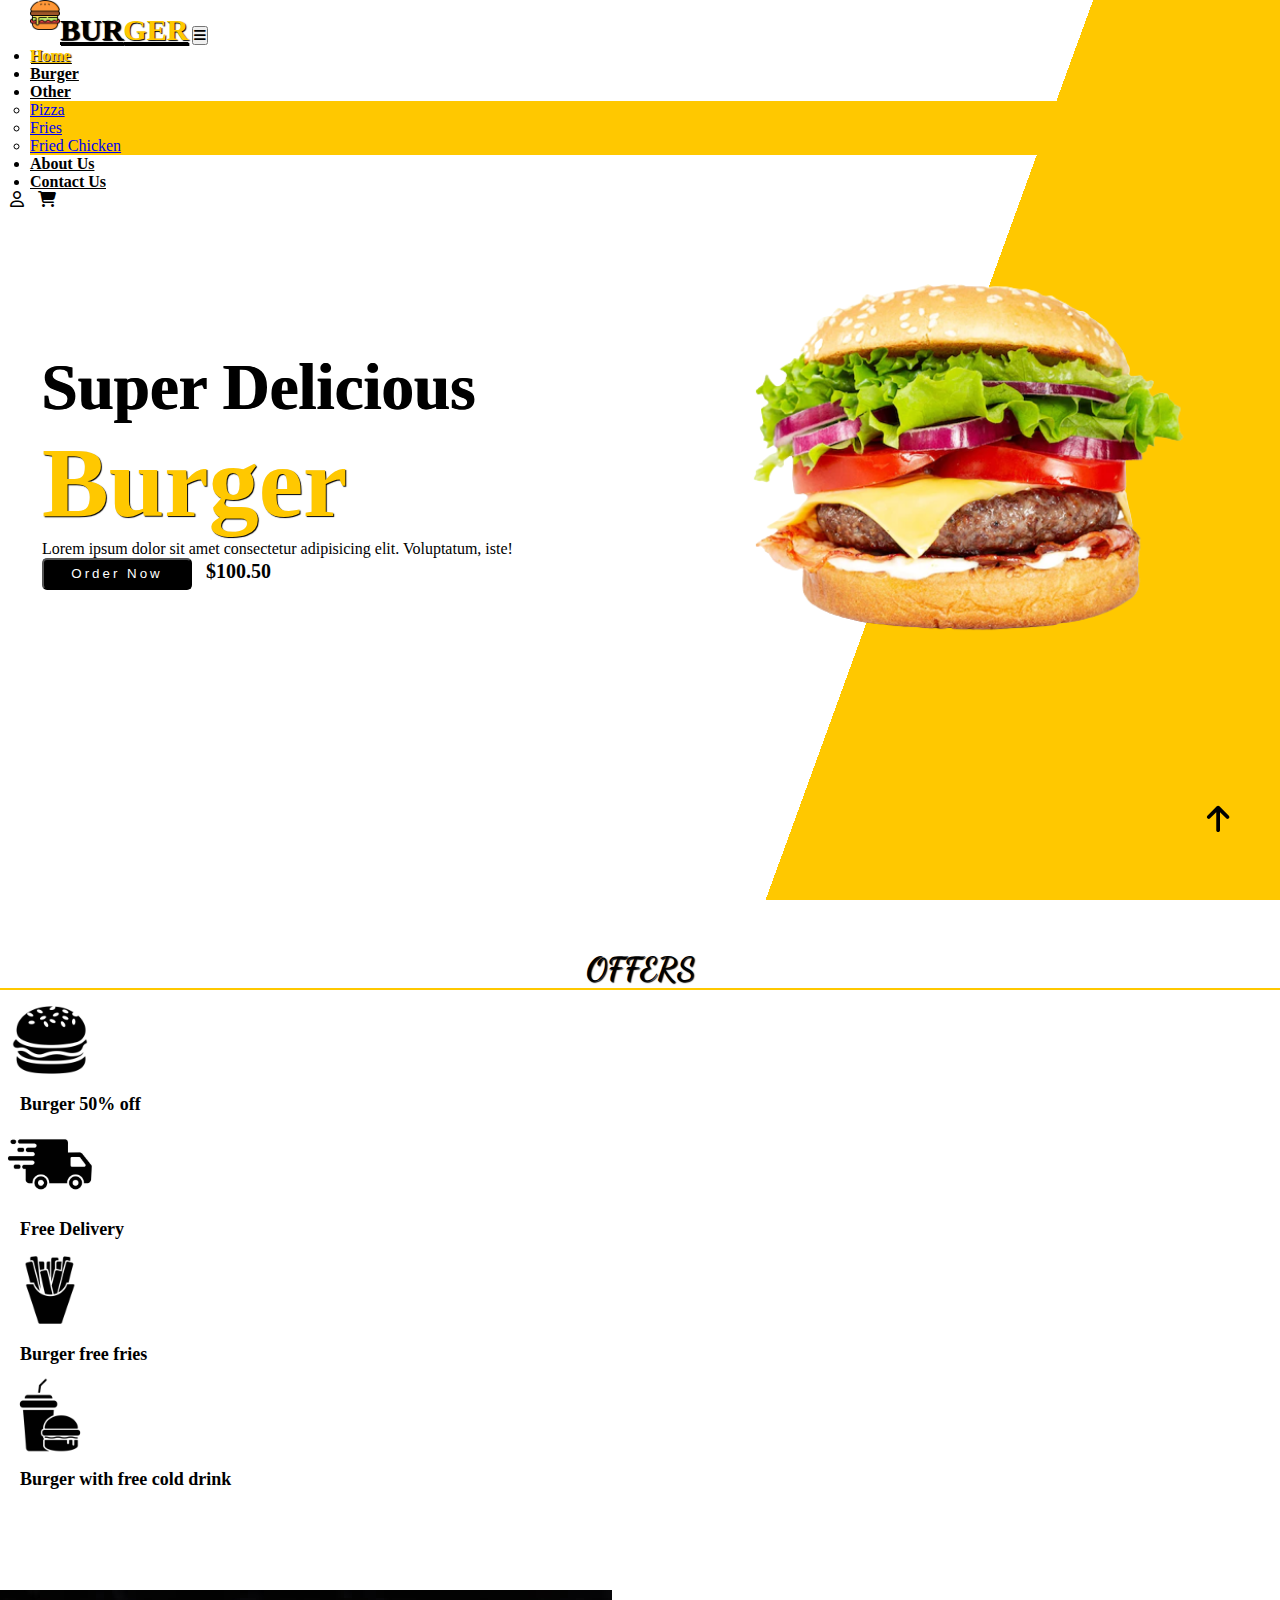
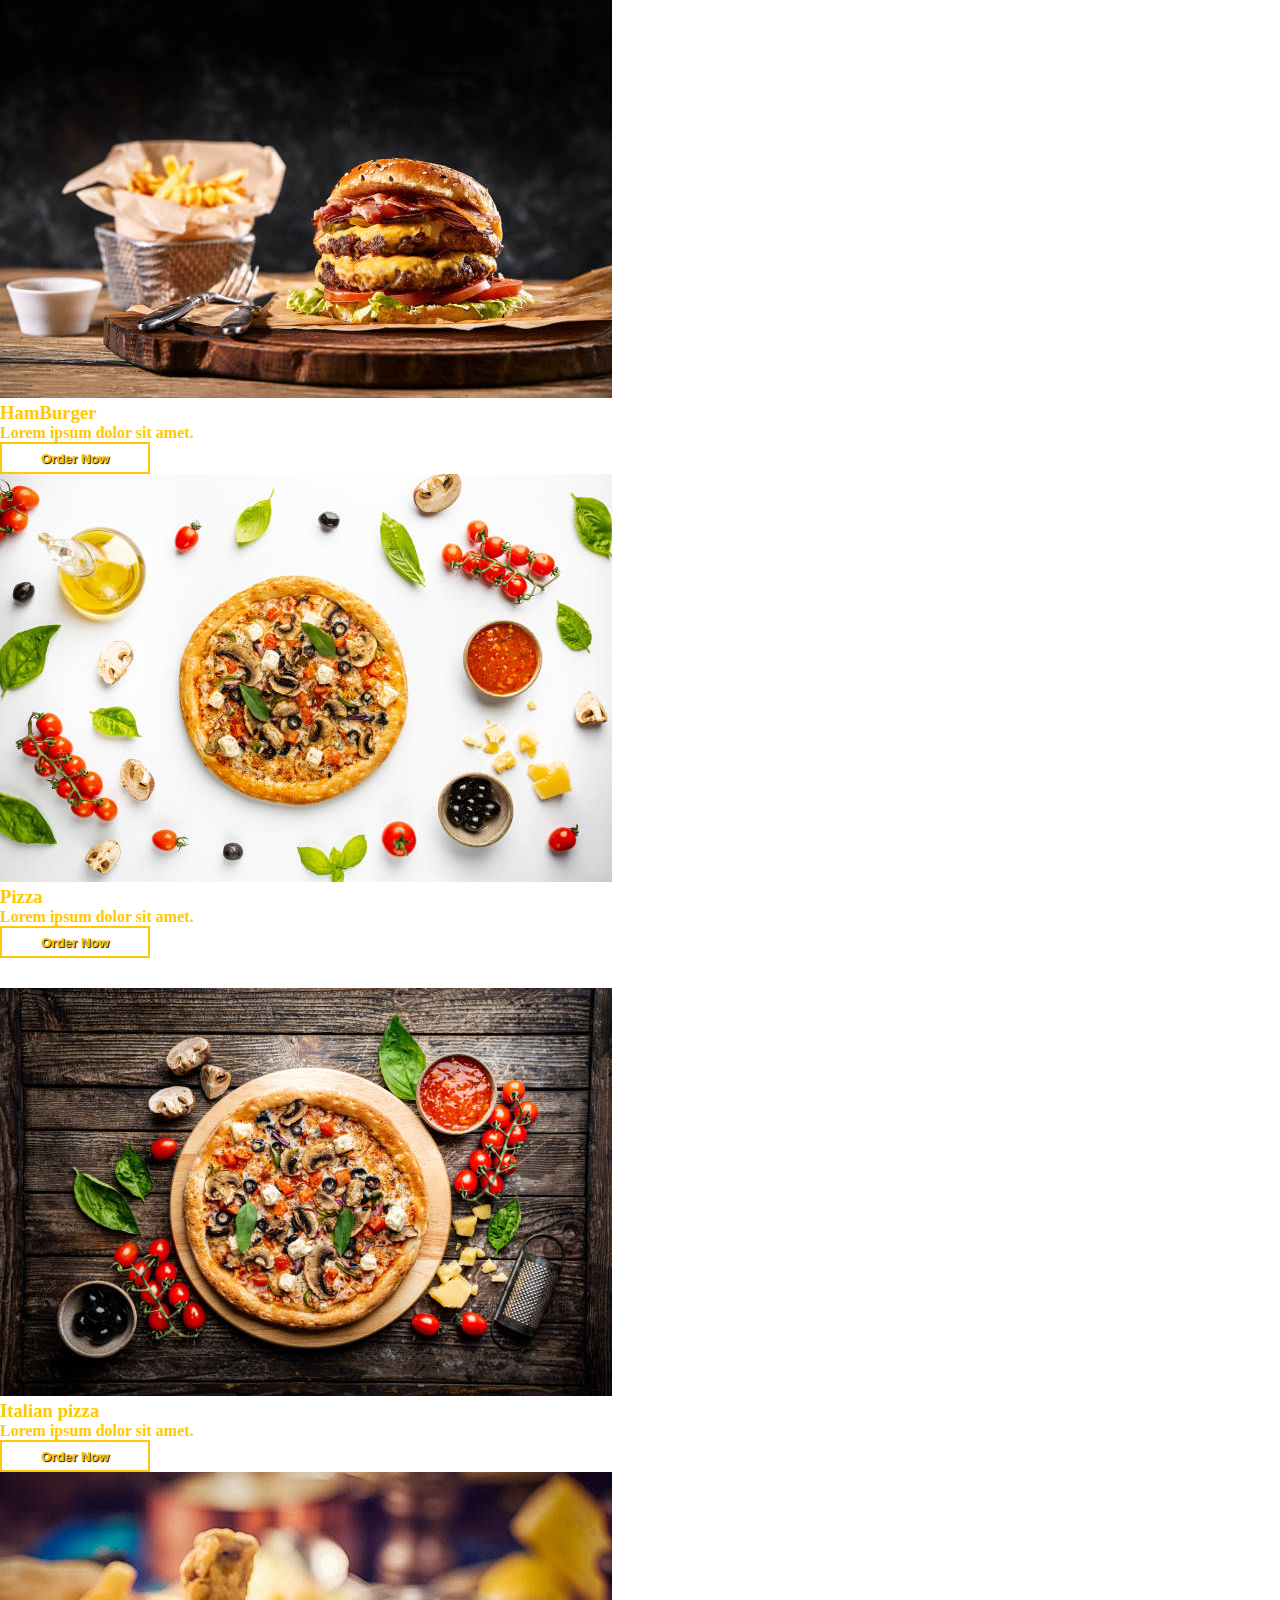
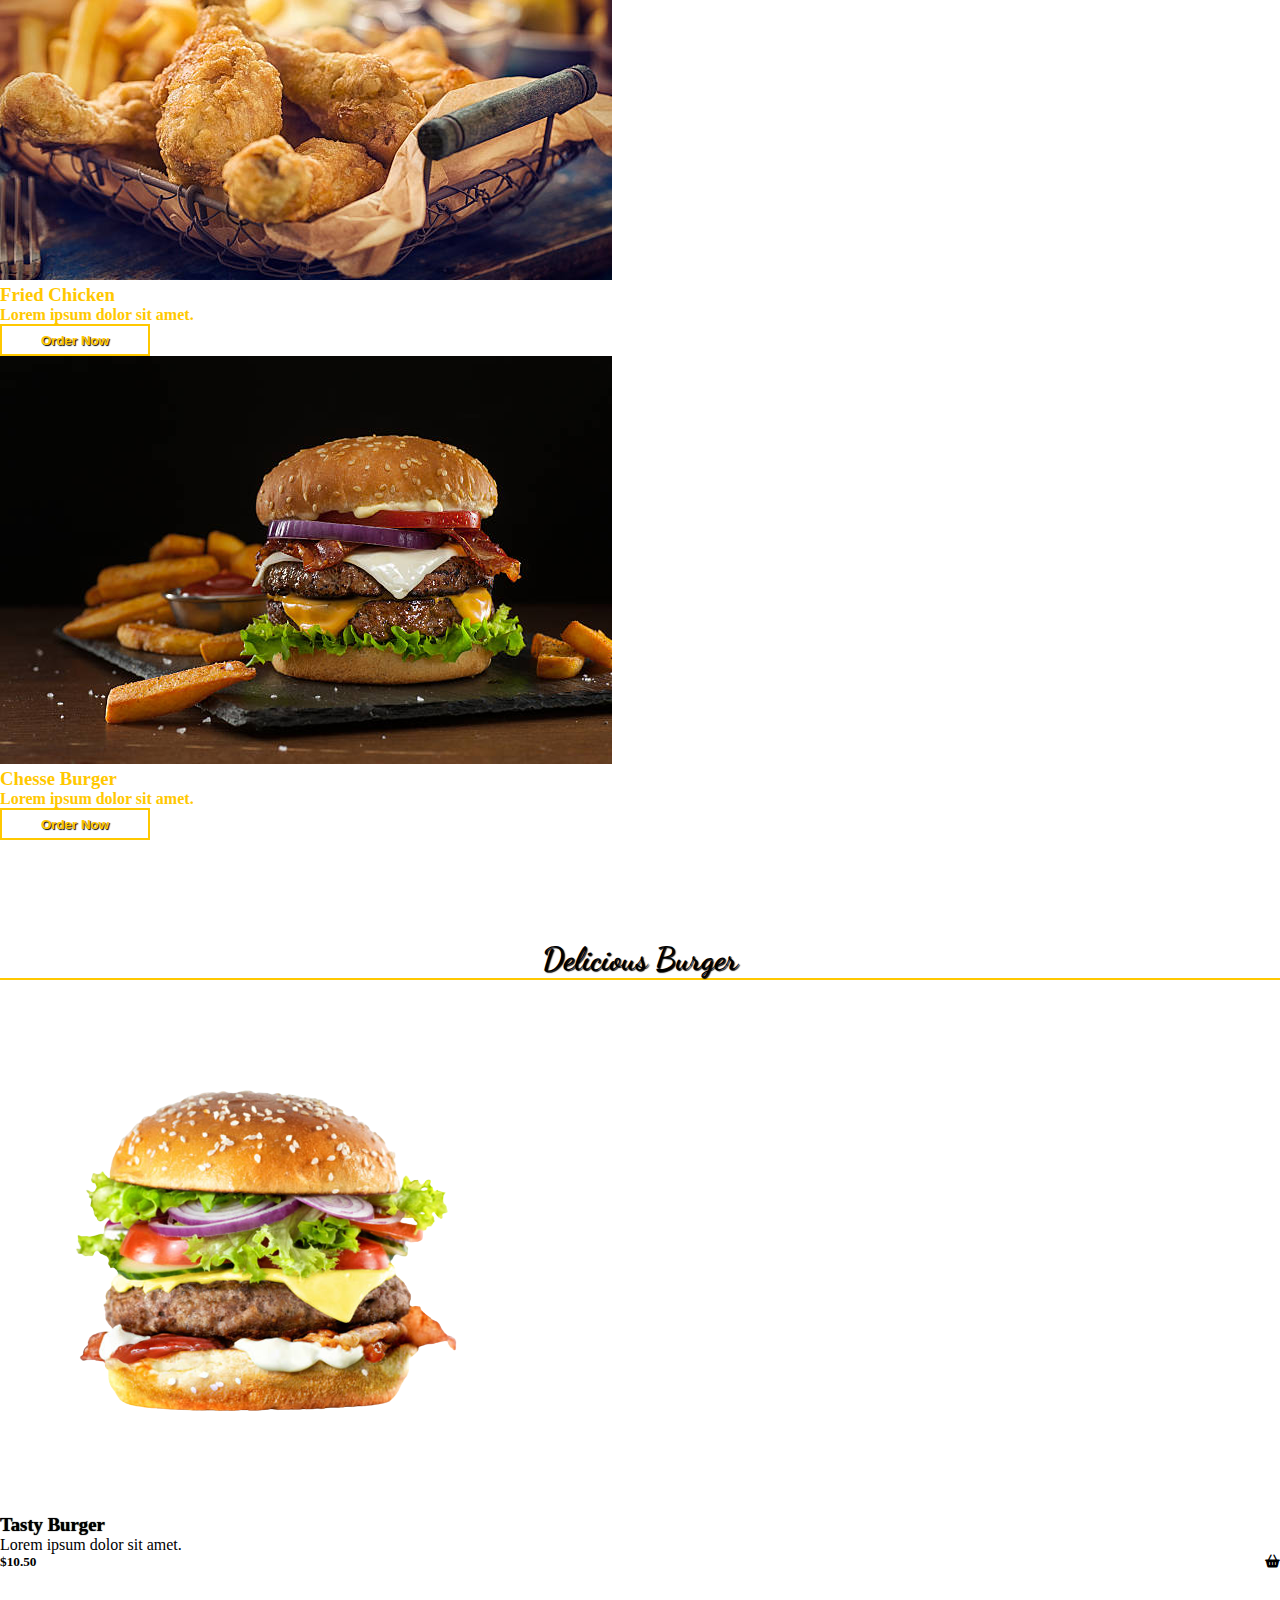
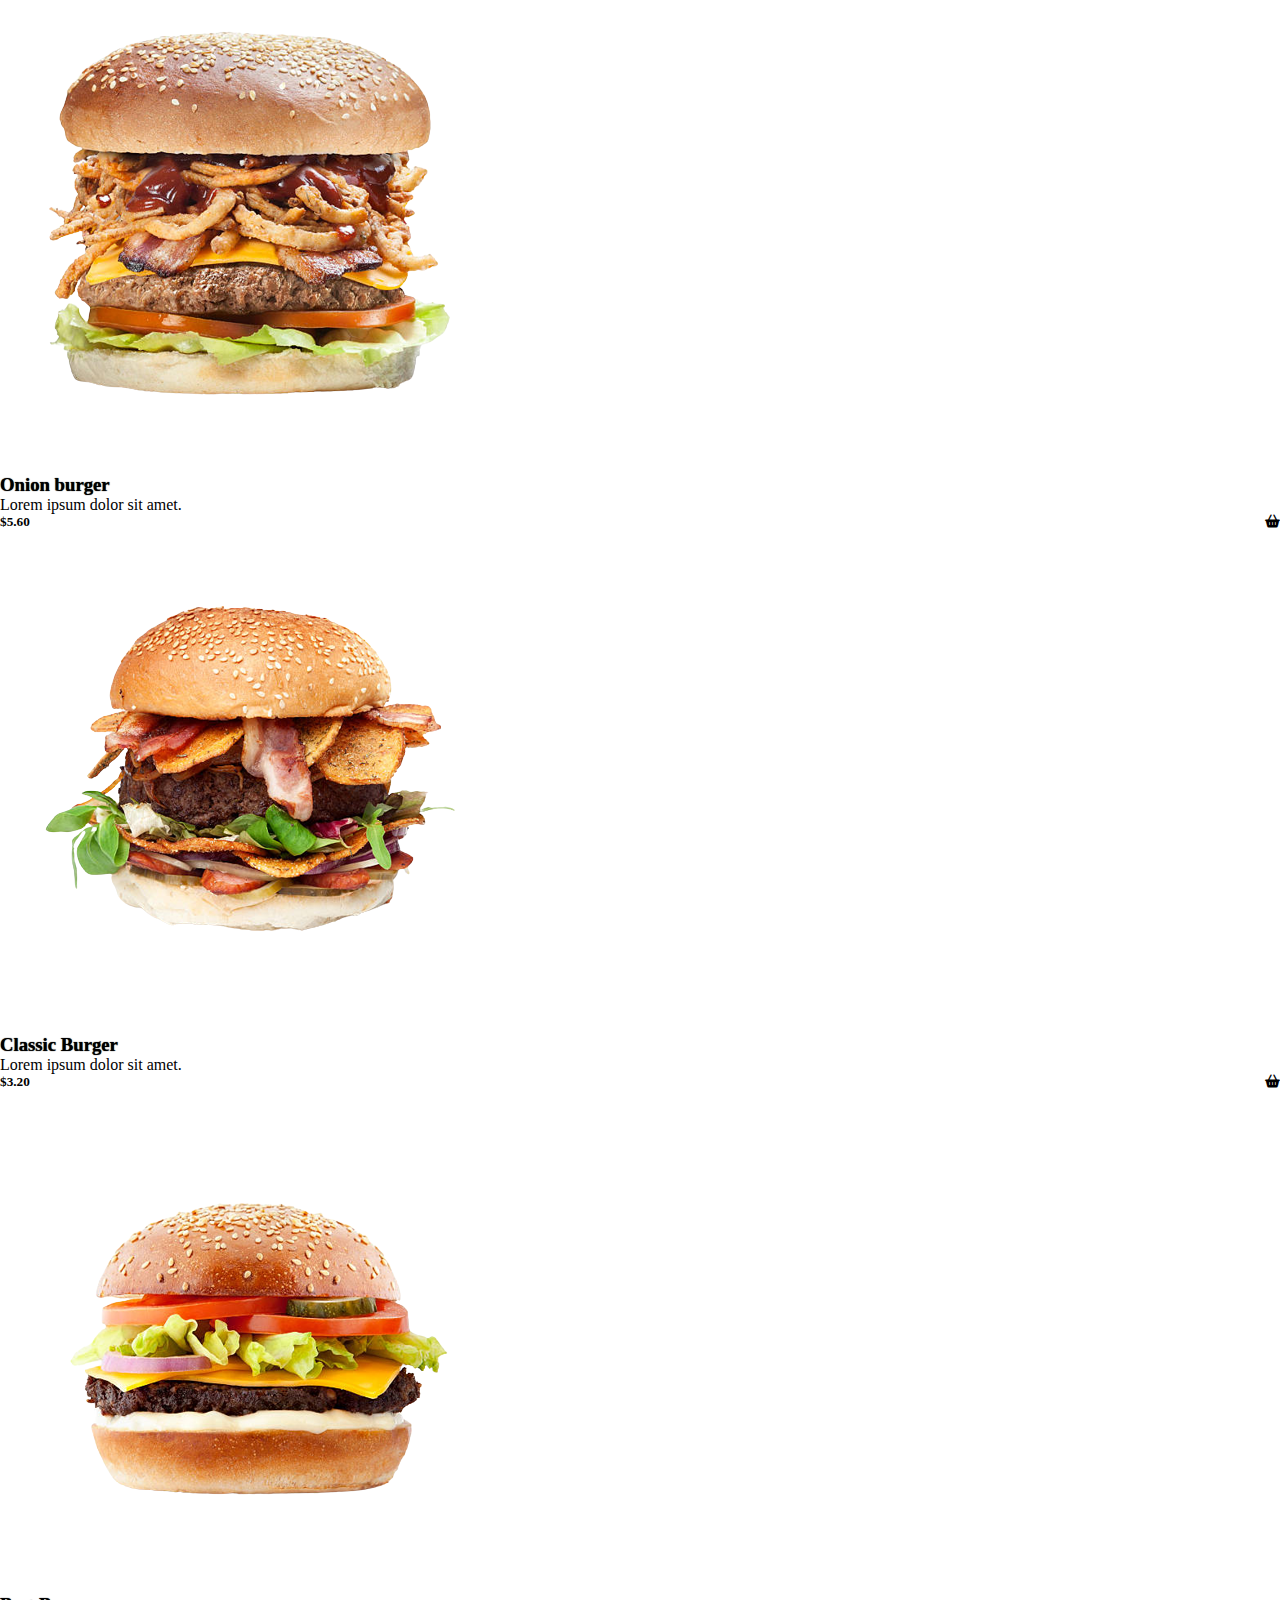
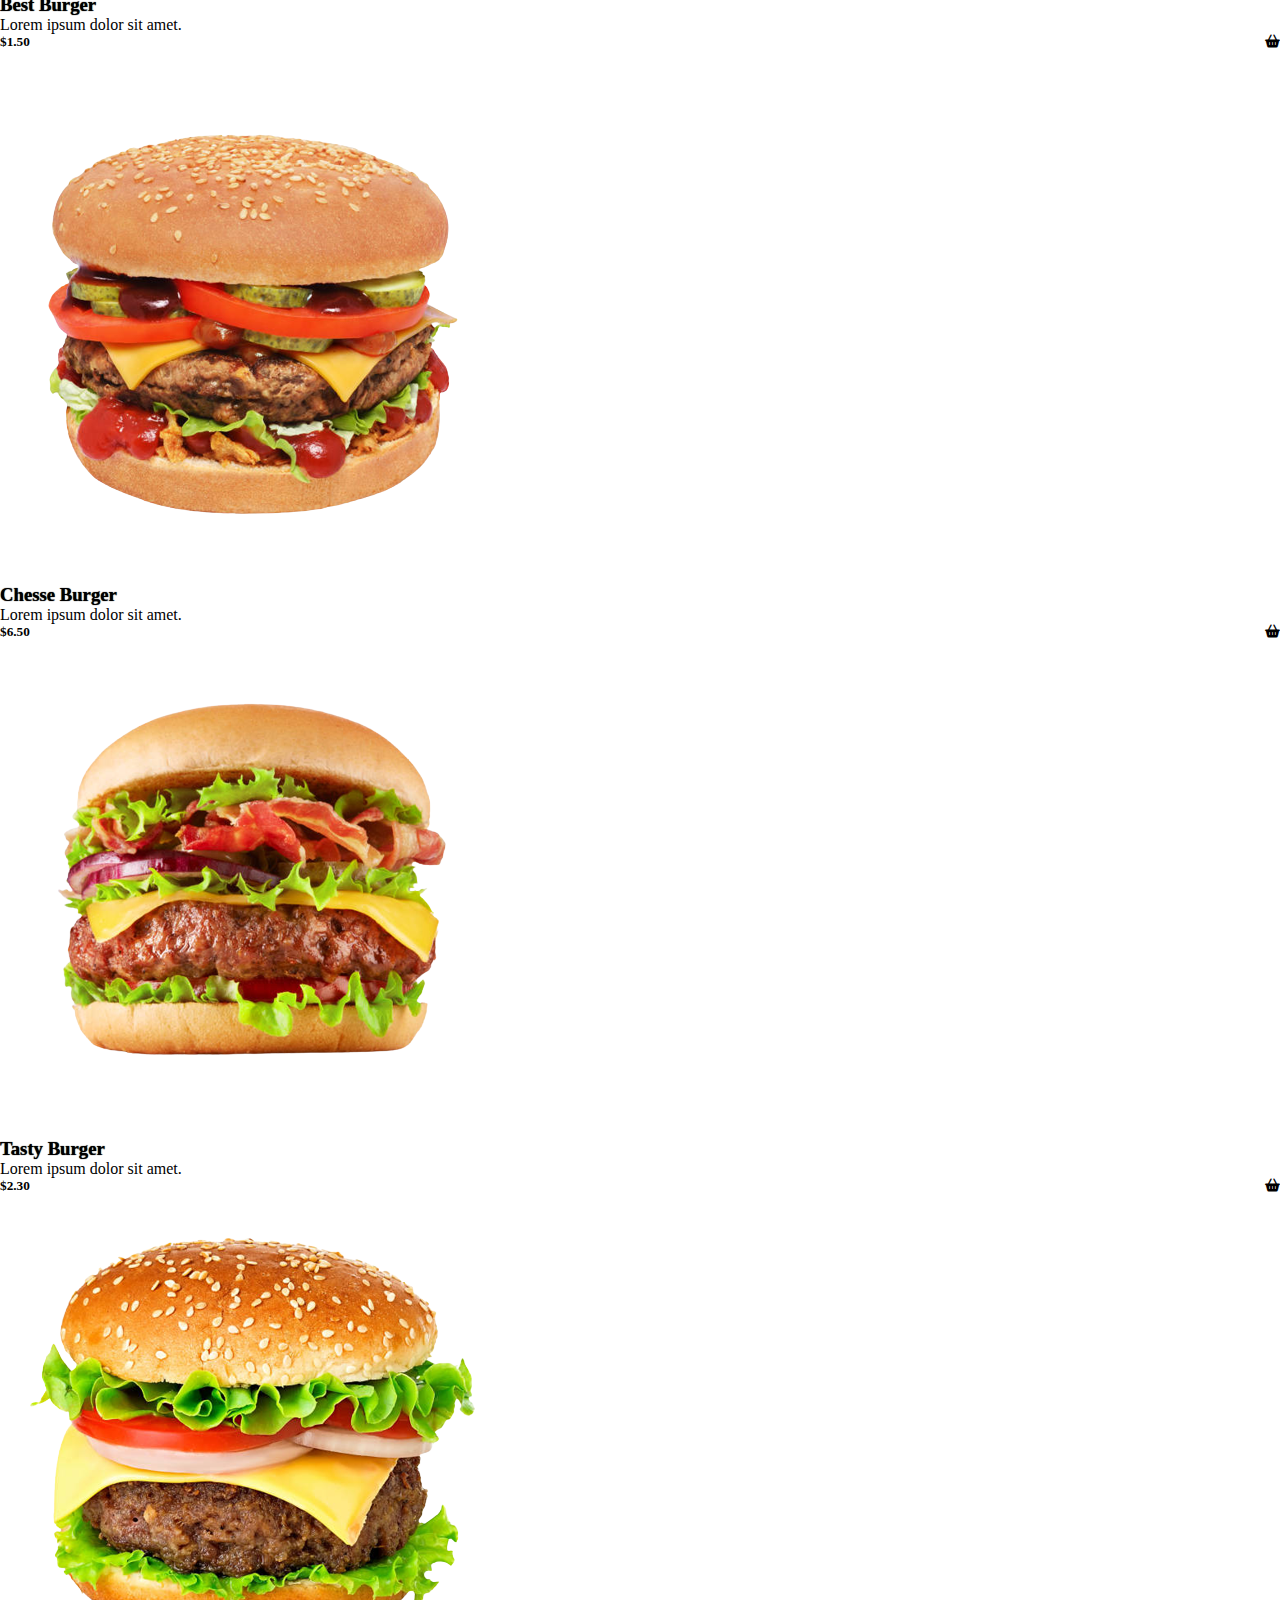
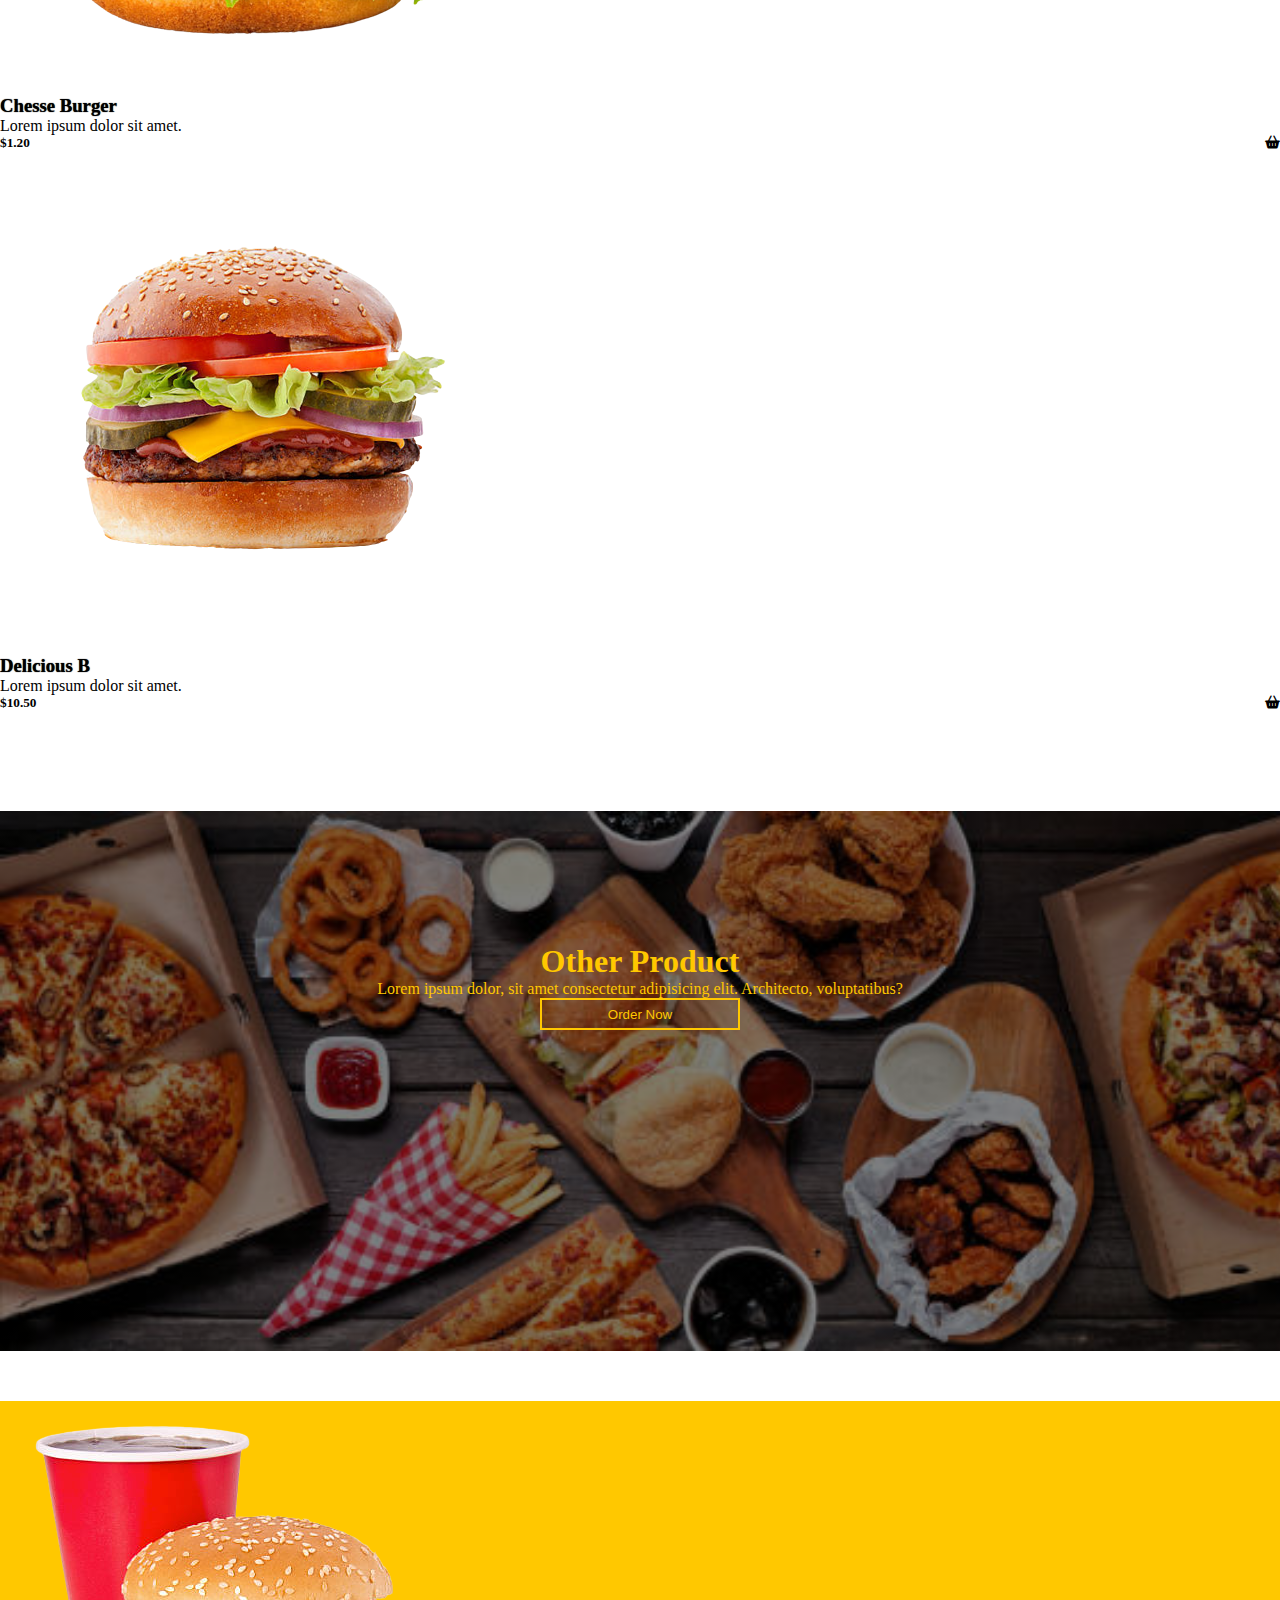
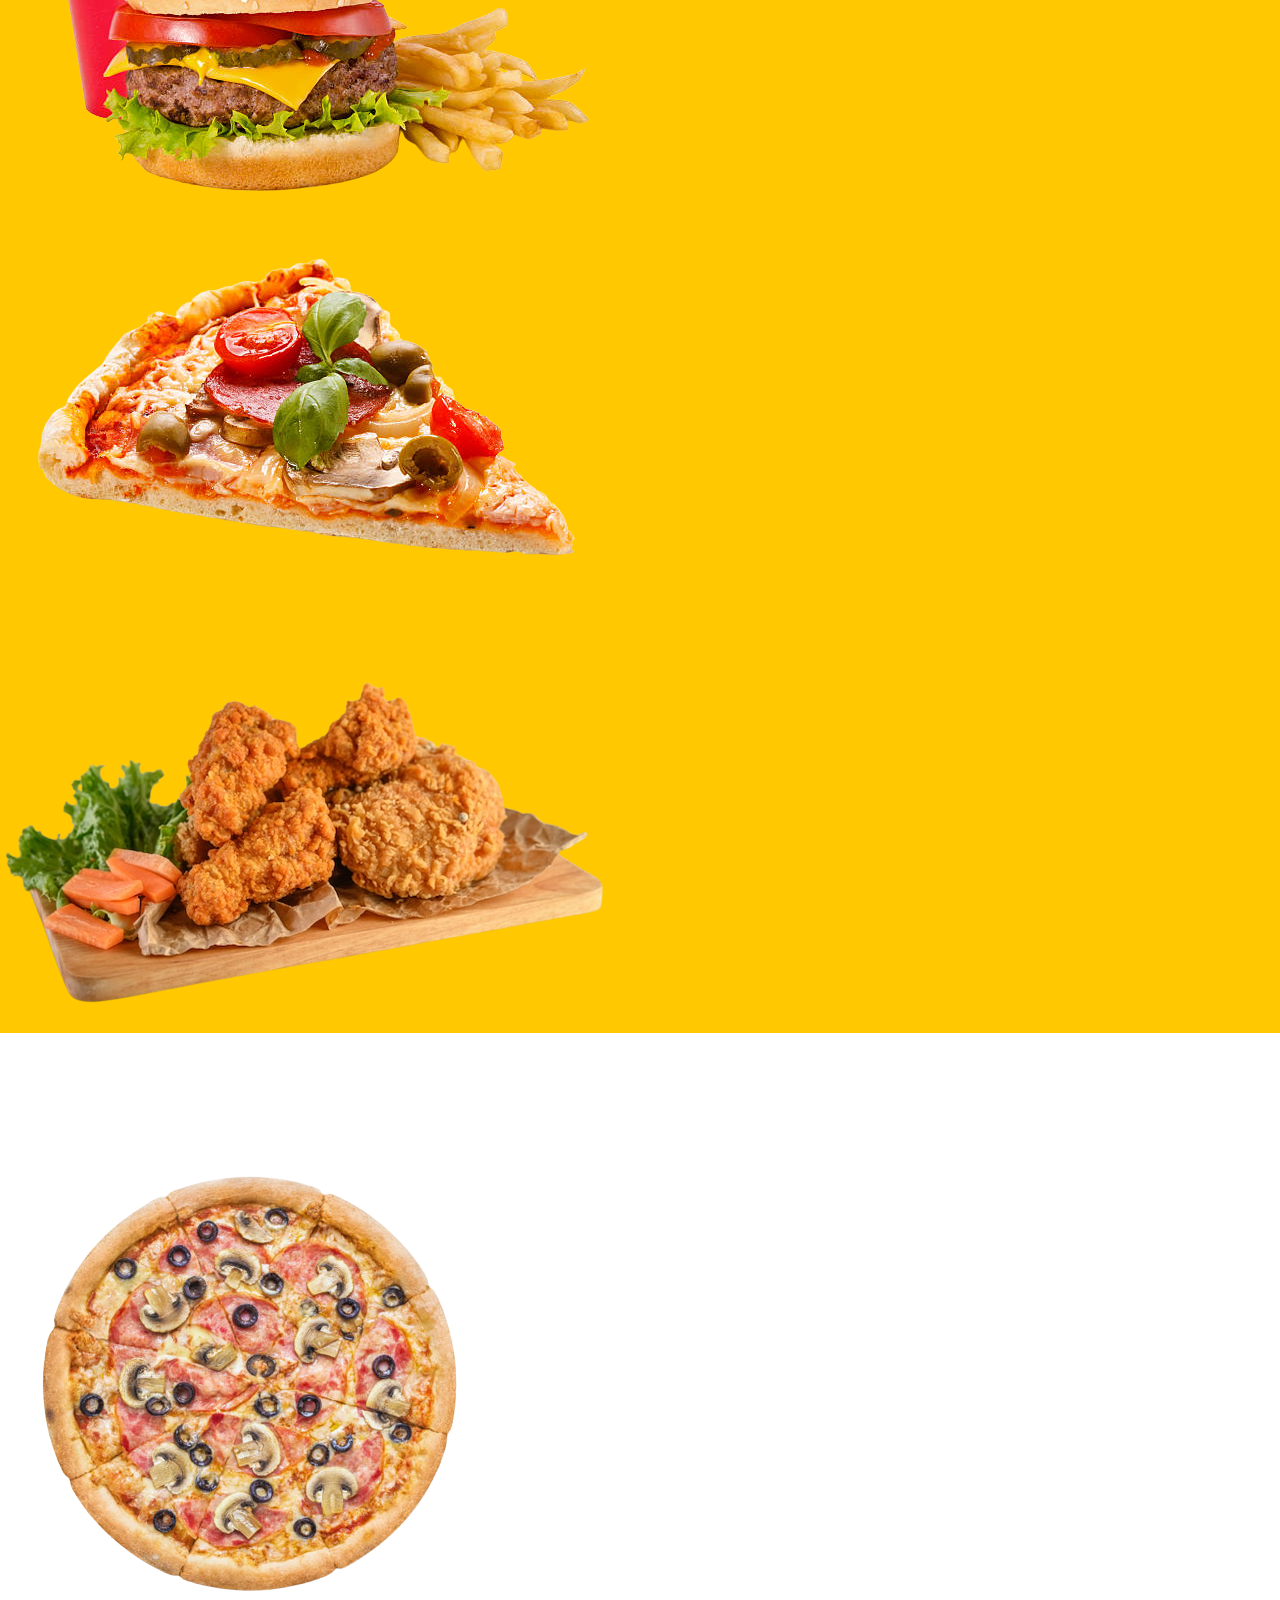
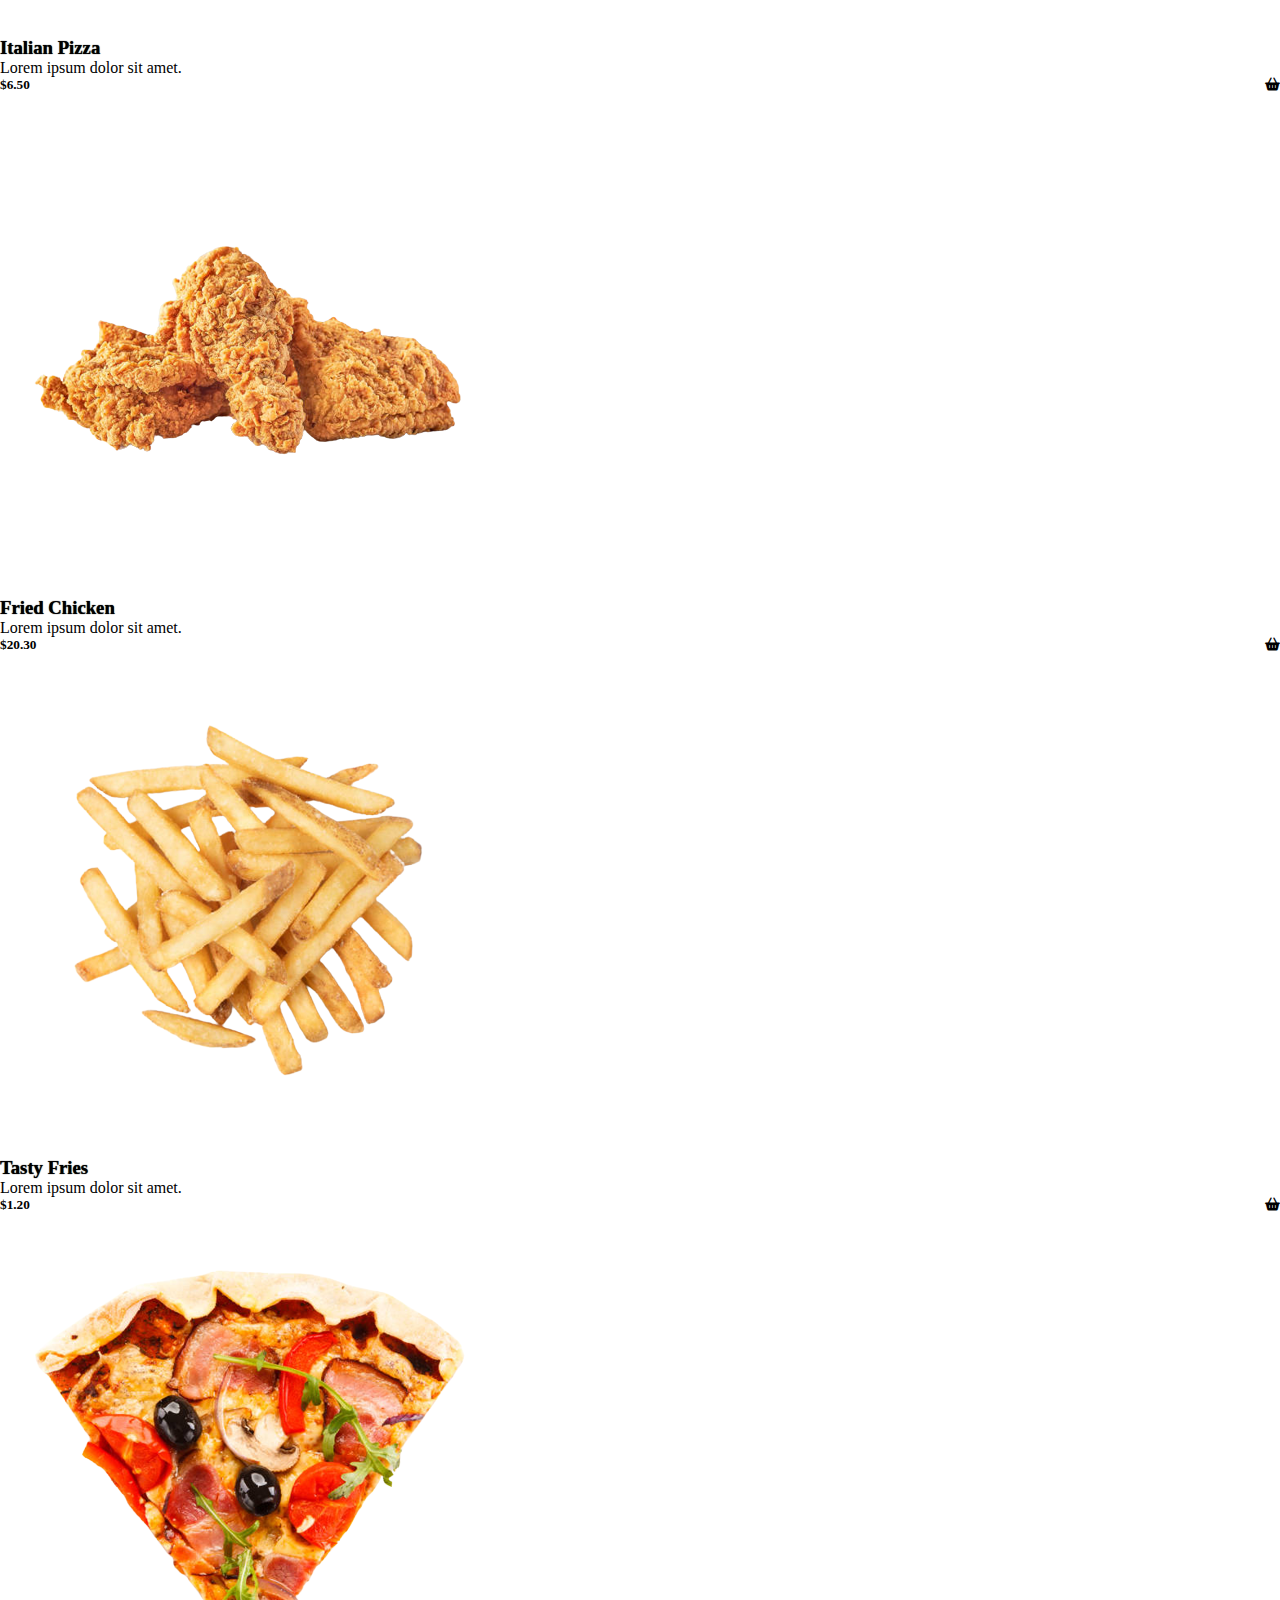
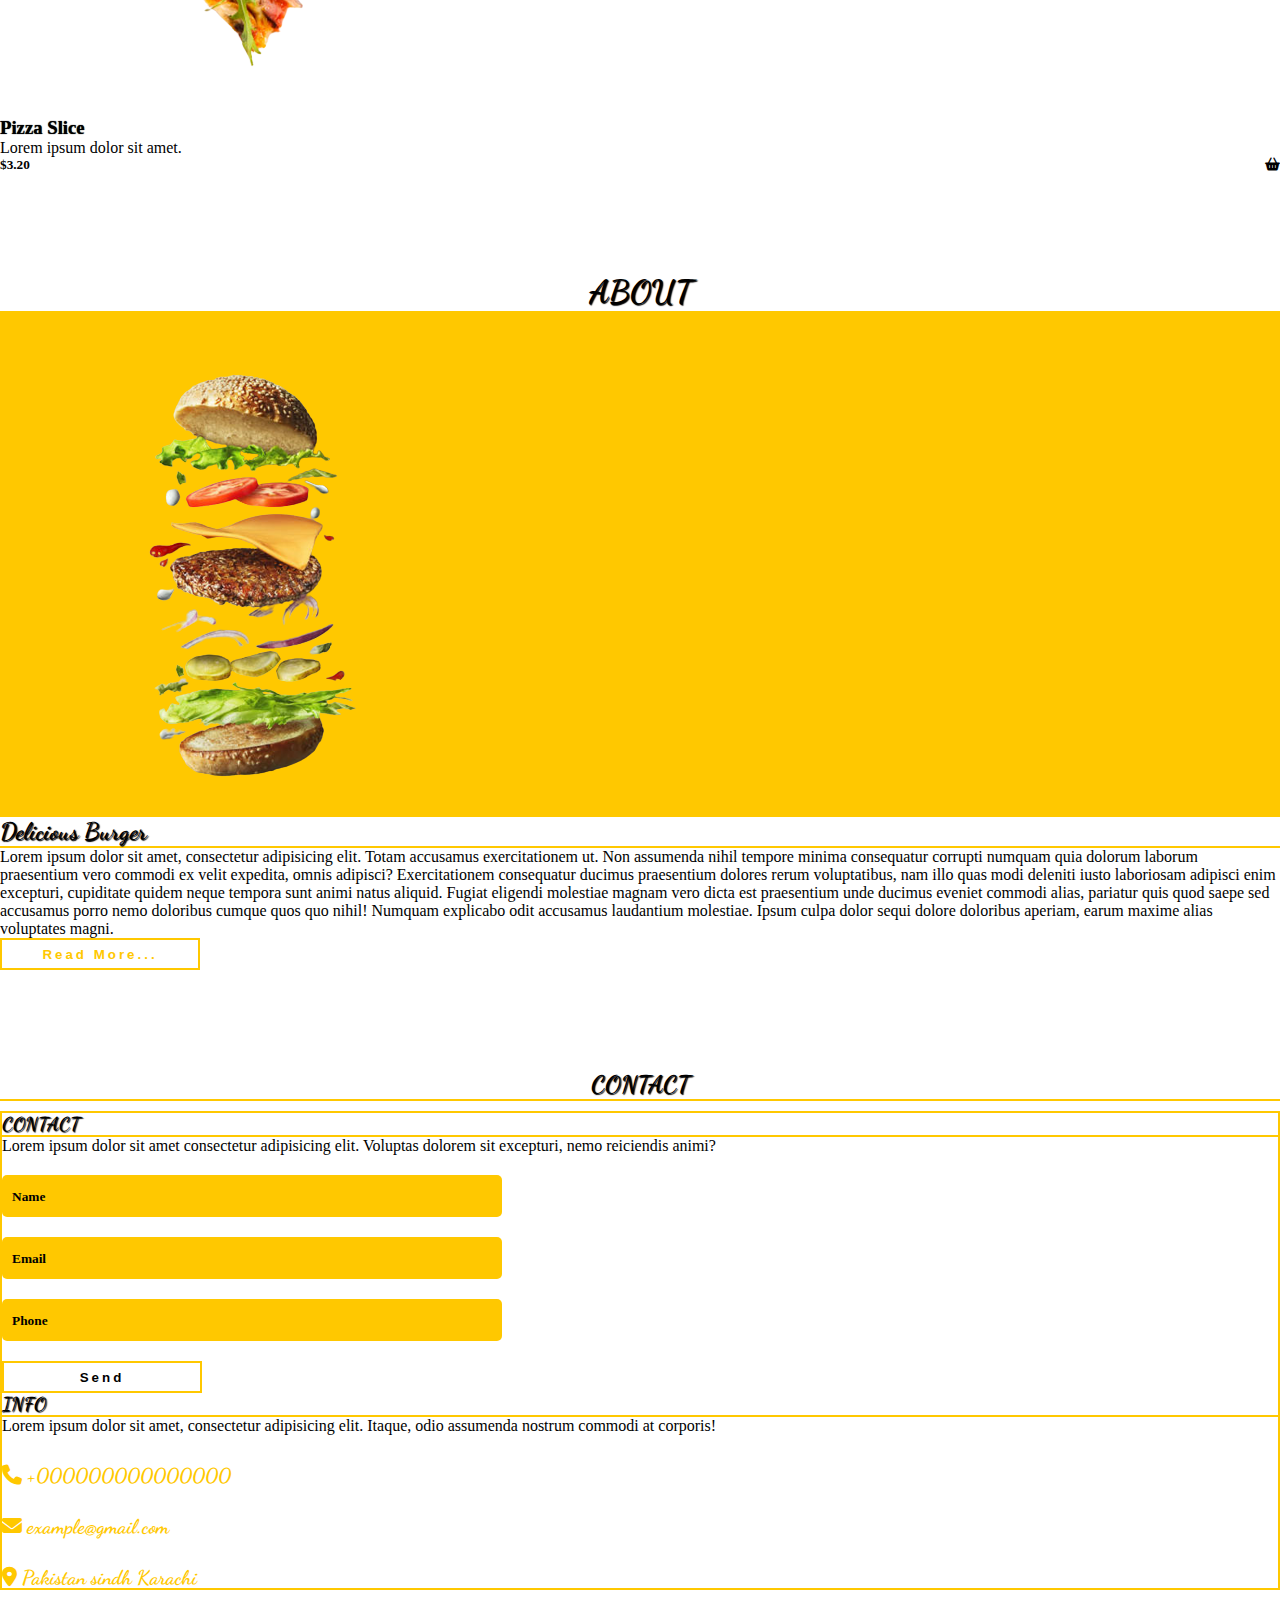
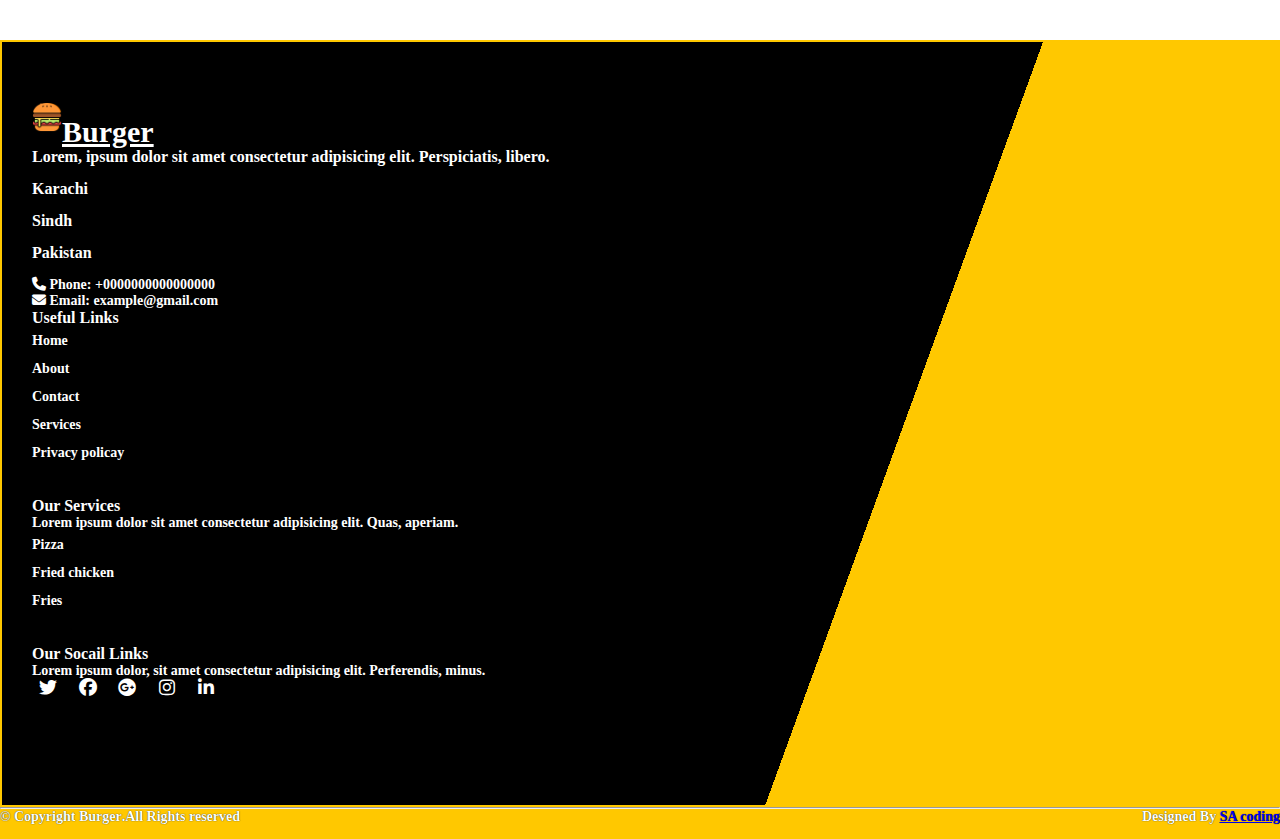
<file: Download code/Restaurant Website/index.html>
<!DOCTYPE html>
<html lang="en">
<head>
  <meta charset="UTF-8">
  <meta http-equiv="X-UA-Compatible" content="IE=edge">
  <meta name="viewport" content="width=device-width, initial-scale=1.0">
  <title>Burger</title>
  <link rel="shortcut icon" type="image" href="./images/logo.png">
  <link rel="stylesheet" href="style.css">
  <link rel="stylesheet" href="https://cdnjs.cloudflare.com/ajax/libs/font-awesome/6.2.0/css/all.min.css">
  <!-- bootstrap links -->
  <link href="https://cdn.jsdelivr.net/npm/bootstrap@5.0.2/dist/css/bootstrap.min.css" rel="stylesheet" integrity="sha384-EVSTQN3/azprG1Anm3QDgpJLIm9Nao0Yz1ztcQTwFspd3yD65VohhpuuCOmLASjC" crossorigin="anonymous">
  <!-- bootstrap links -->
  <!-- fonts links -->
  <link rel="preconnect" href="https://fonts.googleapis.com">
  <link rel="preconnect" href="https://fonts.gstatic.com" crossorigin>
  <link href="https://fonts.googleapis.com/css2?family=Dancing+Script:wght@600&display=swap" rel="stylesheet">
  <!-- fonts links -->
</head>
<body>
  <!-- home section -->
  <div class="home-section">
    <nav class="navbar navbar-expand-lg" id="navbar">
      <div class="container-fluid">
        <a class="navbar-brand" href="#" id="logo"><img src="./images/logo.png" alt="" width="30px">BUR<span>GER</span></a>
        <button class="navbar-toggler" type="button" data-bs-toggle="collapse" data-bs-target="#navbarSupportedContent" aria-controls="navbarSupportedContent" aria-expanded="false" aria-label="Toggle navigation">
          <span><i class="fa-solid fa-bars"></i></span>
        </button>
        <div class="collapse navbar-collapse" id="navbarSupportedContent">
          <ul class="navbar-nav me-auto mb-2 mb-lg-0">
            <li class="nav-item">
              <a class="nav-link active" aria-current="page" href="#" id="first-child">Home</a>
            </li>
            <li class="nav-item">
              <a class="nav-link" href="#">Burger</a>
            </li>
            <li class="nav-item dropdown">
              <a class="nav-link dropdown-toggle" href="#" id="navbarDropdown" role="button" data-bs-toggle="dropdown" aria-expanded="false">
                Other
              </a>
              <ul class="dropdown-menu" aria-labelledby="navbarDropdown" style="background-color: #ffc800;">
                <li><a class="dropdown-item" href="#">Pizza</a></li>
                <li><a class="dropdown-item" href="#">Fries</a></li>
                <li><a class="dropdown-item" href="#">Fried Chicken</a></li>
              </ul>
            </li>
            <li class="nav-item">
              <a class="nav-link" href="#">About Us</a>
            </li>
            <li class="nav-item">
              <a class="nav-link" href="#">Contact Us</a>
            </li>
          </ul>
          
          <form class="d-flex">
            <div class="icons">
              <i class="fa-regular fa-user"></i>
              <i class="fa-solid fa-cart-shopping"></i>
            </div>
          </form>
        </div>
      </div>
    </nav>


    <!-- home content -->
    <section class="home">
      <div class="content">
        <h1>Super Delicious
          <br> <span>Burger</span>
        </h1>
        <p>Lorem ipsum dolor sit amet consectetur adipisicing elit. Voluptatum, iste!</p>
        <div id="btn"><button>Order Now</button> <span>$100.50</span></div>
      </div>
      <div class="img">
        <img src="./images/burger.png" alt="">
      </div>
    </section>
    <!-- home content -->
  </div>
  <!-- home section -->





  <!-- top icons -->
  <div class="container" id="top-icons">
    <h1>OFFERS</h1>
    <div class="row">
      <div class="col-md-3 py-3 py-md-0">
        <i><img src="./images/offer1.png" alt=""></i>
        <h3>Burger 50% off</h3>
      </div>
      <div class="col-md-3 py-3 py-md-0">
        <i><img src="./images/offer2.png" alt=""></i>
        <h3>Free Delivery</h3>
      </div>
      <div class="col-md-3 py-3 py-md-0">
        <i><img src="./images/offer3.png" alt=""></i>
        <h3>Burger free fries</h3>
      </div>
      <div class="col-md-3 py-3 py-md-0">
        <i><img src="./images/offer4.png" alt=""></i>
        <h3>Burger with free cold drink</h3>
      </div>
    </div>
  </div>
  <!-- top icons -->







  <!-- cards -->
  <div class="container" id="cards">
    <div class="row">
      <div class="col-md-6 py-3 py-md-0">
        <div class="card">
          <img src="./images/cards1.png" alt="">
          <div class="card-img-overlay">
            <h3>HamBurger</h3>
            <p>Lorem ipsum dolor sit amet.</p>
            <button id="rn">Order Now</button>
          </div>
        </div>
      </div>
      <div class="col-md-6 py-3 py-md-0">
        <div class="card">
          <img src="./images/cards2.png" alt="">
          <div class="card-img-overlay">
            <h3>Pizza</h3>
            <p>Lorem ipsum dolor sit amet.</p>
            <button id="rn">Order Now</button>
          </div>
        </div>
      </div>
    </div>

    <div class="row" style="margin-top: 30px;">
      <div class="col-md-4 py-3 py-md-0">
        <div class="card">
          <img src="./images/cards3.png" alt="">
          <div class="card-img-overlay">
            <h3>Italian pizza</h3>
            <p>Lorem ipsum dolor sit amet.</p>
            <button id="rn">Order Now</button>
          </div>
        </div>
      </div>
      <div class="col-md-4 py-3 py-md-0">
        <div class="card">
          <img src="./images/cards4.png" alt="">
          <div class="card-img-overlay">
            <h3>Fried Chicken</h3>
            <p>Lorem ipsum dolor sit amet.</p>
            <button id="rn">Order Now</button>
          </div>
        </div>
      </div>
      <div class="col-md-4 py-3 py-md-0">
        <div class="card">
          <img src="./images/cards5.png" alt="">
          <div class="card-img-overlay">
            <h3>Chesse Burger</h3>
            <p>Lorem ipsum dolor sit amet.</p>
            <button id="rn">Order Now</button>
          </div>
        </div>
      </div>
    </div>
  </div>
  <!-- cards -->







  <!-- burger -->
  <div class="container" id="burger">
    <h1>Delicious Burger</h1>
    <div class="row" style="margin-top: 30px;">
      <div class="col-md-3 py-3 py-md-0">
        <div class="card">
          <img src="./images/b1.png" alt="">
          <div class="card-body">
            <h3>Tasty Burger</h3>
            <p>Lorem ipsum dolor sit amet.</p>
            <h5>$10.50 <span><i class="fa-solid fa-basket-shopping"></i></span></h5>
          </div>
        </div>
      </div>
      <div class="col-md-3 py-3 py-md-0">
        <div class="card">
          <img src="./images/b2.png" alt="">
          <div class="card-body">
            <h3>Onion burger</h3>
            <p>Lorem ipsum dolor sit amet.</p>
            <h5>$5.60 <span><i class="fa-solid fa-basket-shopping"></i></span></h5>
          </div>
        </div>
      </div>
      <div class="col-md-3 py-3 py-md-0">
        <div class="card">
          <img src="./images/b3.png" alt="">
          <div class="card-body">
            <h3>Classic Burger</h3>
            <p>Lorem ipsum dolor sit amet.</p>
            <h5>$3.20 <span><i class="fa-solid fa-basket-shopping"></i></span></h5>
          </div>
        </div>
      </div>
      <div class="col-md-3 py-3 py-md-0">
        <div class="card">
          <img src="./images/b4.png" alt="">
          <div class="card-body">
            <h3>Best Burger</h3>
            <p>Lorem ipsum dolor sit amet.</p>
            <h5>$1.50 <span><i class="fa-solid fa-basket-shopping"></i></span></h5>
          </div>
        </div>
      </div>
    </div>

    <div class="row" style="margin-top: 30px;">
      <div class="col-md-3 py-3 py-md-0">
        <div class="card">
          <img src="./images/b5.png" alt="">
          <div class="card-body">
            <h3>Chesse Burger</h3>
            <p>Lorem ipsum dolor sit amet.</p>
            <h5>$6.50 <span><i class="fa-solid fa-basket-shopping"></i></span></h5>
          </div>
        </div>
      </div>
      <div class="col-md-3 py-3 py-md-0">
        <div class="card">
          <img src="./images/b6.png" alt="">
          <div class="card-body">
            <h3>Tasty Burger</h3>
            <p>Lorem ipsum dolor sit amet.</p>
            <h5>$2.30 <span><i class="fa-solid fa-basket-shopping"></i></span></h5>
          </div>
        </div>
      </div>
      <div class="col-md-3 py-3 py-md-0">
        <div class="card">
          <img src="./images/b7.png" alt="">
          <div class="card-body">
            <h3>Chesse Burger</h3>
            <p>Lorem ipsum dolor sit amet.</p>
            <h5>$1.20 <span><i class="fa-solid fa-basket-shopping"></i></span></h5>
          </div>
        </div>
      </div>
      <div class="col-md-3 py-3 py-md-0">
        <div class="card">
          <img src="./images/b8.png" alt="">
          <div class="card-body">
            <h3>Delicious B</h3>
            <p>Lorem ipsum dolor sit amet.</p>
            <h5>$10.50 <span><i class="fa-solid fa-basket-shopping"></i></span></h5>
          </div>
        </div>
      </div>
    </div>
  </div>
  <!-- burger -->





  <!-- banner -->
  <div class="banner">
    <h3>Other Product</h3>
    <p>Lorem ipsum dolor, sit amet consectetur adipisicing elit. Architecto, voluptatibus?</p>
    <button id="btnorder">Order Now</button>
  </div>
  <!-- banner -->






  <!-- top cards -->
  <div class="container" id="topcards">
    <div class="row">
      <div class="col-md-4 py-3 py-md-0">
        <div class="card">
          <img src="./images/topcard1.png" alt="">
        </div>
      </div>
      <div class="col-md-4 py-3 py-md-0">
        <div class="card">
          <img src="./images/topcard2.png" alt="">
        </div>
      </div>
      <div class="col-md-4 py-3 py-md-0">
        <div class="card">
          <img src="./images/topcard3.png" alt="">
        </div>
      </div>
    </div>
  </div>
  <!-- top cards -->






  <!-- burger -->
  <div class="container" id="burger">
    <div class="row" style="margin-top: 30px;">
      <div class="col-md-3 py-3 py-md-0">
        <div class="card">
          <img src="./images/p1.png" alt="">
          <div class="card-body">
            <h3>Italian Pizza</h3>
            <p>Lorem ipsum dolor sit amet.</p>
            <h5>$6.50 <span><i class="fa-solid fa-basket-shopping"></i></span></h5>
          </div>
        </div>
      </div>
      <div class="col-md-3 py-3 py-md-0">
        <div class="card">
          <img src="./images/p2.png" alt="">
          <div class="card-body">
            <h3>Fried Chicken</h3>
            <p>Lorem ipsum dolor sit amet.</p>
            <h5>$20.30 <span><i class="fa-solid fa-basket-shopping"></i></span></h5>
          </div>
        </div>
      </div>
      <div class="col-md-3 py-3 py-md-0">
        <div class="card">
          <img src="./images/p3.png" alt="">
          <div class="card-body">
            <h3>Tasty Fries</h3>
            <p>Lorem ipsum dolor sit amet.</p>
            <h5>$1.20 <span><i class="fa-solid fa-basket-shopping"></i></span></h5>
          </div>
        </div>
      </div>
      <div class="col-md-3 py-3 py-md-0">
        <div class="card">
          <img src="./images/p4.png" alt="">
          <div class="card-body">
            <h3>Pizza Slice</h3>
            <p>Lorem ipsum dolor sit amet.</p>
            <h5>$3.20 <span><i class="fa-solid fa-basket-shopping"></i></span></h5>
          </div>
        </div>
      </div>
    </div>
  </div>
  <!-- burger -->








  <!-- about -->
  <div class="container" id="about">
    <h1>ABOUT</h1>
    <div class="row">
     <div class="col-md-6 py-3 py-md-0">
      <div class="card">
        <img src="./images/about.png" alt="">
      </div>
     </div>
     <div class="col-md-6 py-3 py-md-0">
      <h2>Delicious Burger</h2>
      <p>Lorem ipsum dolor sit amet, consectetur adipisicing elit. Totam accusamus exercitationem ut. Non assumenda nihil tempore minima consequatur corrupti numquam quia dolorum laborum praesentium vero commodi ex velit expedita, omnis adipisci? Exercitationem consequatur ducimus praesentium dolores rerum voluptatibus, nam illo quas modi deleniti iusto laboriosam adipisci enim excepturi, cupiditate quidem neque tempora sunt animi natus aliquid. Fugiat eligendi molestiae magnam vero dicta est praesentium unde ducimus eveniet commodi alias, pariatur quis quod saepe sed accusamus porro nemo doloribus cumque quos quo nihil! Numquam explicabo odit accusamus laudantium molestiae. Ipsum culpa dolor sequi dolore doloribus aperiam, earum maxime alias voluptates magni.</p>
      <div id="readmorebtn"><button>Read More...</button></div>
     </div>
    </div>
  </div>
  <!-- about -->






  <!-- contact -->
  <div class="container">
    <h2 id="h2">CONTACT</h2>
  </div>
    <div class="container" id="contact">
    <div class="row">
      <div class="col-md-6 py-3 py-md-0">
         <h3>CONTACT</h3>
         <p>Lorem ipsum dolor sit amet consectetur adipisicing elit. Voluptas dolorem sit excepturi, nemo reiciendis animi?</p>
         <input type="text" placeholder="Name"><br>
         <input type="email" placeholder="Email"><br>
         <input type="number" placeholder="Phone"><br>
         <button id="btnmessage">Send</button>
      </div>
      <div class="col-md-6 py-3 py-md-0">
        <h3>INFO</h3>
        <p>Lorem ipsum dolor sit amet, consectetur adipisicing elit. Itaque, odio assumenda nostrum commodi at corporis!</p>
        <i class="fas fa-phone"> <span>+000000000000000</span></i><br>
        <i class="fa-solid fa-envelope"> <span>example@gmail.com</span></i><br>
        <i class="fa-solid fa-location-dot"> <span>Pakistan sindh Karachi</span></i><br>
      </div>
    </div>
  </div>

  <!-- contact -->







  <!-- footer -->
  <footer id="footer" style="margin-top: 50px;">
    <div class="footer-top">
      <div class="container">
        <div class="row">
          <div class="col-lg-3 col-md-6 footer-contact">
            <a class="navbar-brand" href="#" id="logo2"><img src="./images/logo.png" alt="" width="30px">Burger</a>
            <p>Lorem, ipsum dolor sit amet consectetur adipisicing elit. Perspiciatis, libero.</p><br>
            <p>
              Karachi <br><br>
              Sindh <br><br>
              Pakistan <br><br>
            </p>
            <strong><i class="fa-solid fa-phone"></i> Phone: <strong>+0000000000000000</strong></strong><br>
            <strong><i class="fa-solid fa-envelope"></i> Email: <strong>example@gmail.com</strong></strong>
          </div>
          <div class="col-lg-3 col-md-6 footer-links">
            <h4>Useful Links</h4>
            <ul>
              <li><a href="#">Home</a></li>
              <li><a href="#">About</a></li>
              <li><a href="#">Contact</a></li>
              <li><a href="#">Services</a></li>
              <li><a href="#">Privacy policay</a></li>
            </ul>
          </div>
          
          <div class="col-lg-3 col-md-6 footer-links">
            <h4>Our Services</h4>
            <p>Lorem ipsum dolor sit amet consectetur adipisicing elit. Quas, aperiam.</p>
            <ul>
              <li><a href="#">Pizza</a></li>
              <li><a href="#">Fried chicken</a></li>
              <li><a href="#">Fries</a></li>
            </ul>
          </div>
          
          <div class="col-lg-3 col-md-6 footer-links">
            <h4>Our Socail Links</h4>
            <p>Lorem ipsum dolor, sit amet consectetur adipisicing elit. Perferendis, minus.</p>
            <div class="socail-links mt-3">
              <a href="#"><i class="fa-brands fa-twitter"></i></a>
              <a href="#"><i class="fa-brands fa-facebook"></i></a>
              <a href="#"><i class="fa-brands fa-google-plus"></i></a>
              <a href="#"><i class="fa-brands fa-instagram"></i></a>
              <a href="#"><i class="fa-brands fa-linkedin-in"></i></a>
            </div>
          </div>

        </div>
      </div>
    </div>
  
  <hr>
  <div class="container py-4">
    <div class="copyright">
      &copy; Copyright <strong>Burger</strong>.All Rights reserved
    </div>
    <div class="credits">
      Designed By <a href="#">SA coding</a>
    </div>
  </div>
</footer>

  <!-- footer -->






  <a href="#" class="arrow"><i class="fa-solid fa-arrow-up"></i></a>


  <script src="https://cdn.jsdelivr.net/npm/bootstrap@5.0.2/dist/js/bootstrap.bundle.min.js" integrity="sha384-MrcW6ZMFYlzcLA8Nl+NtUVF0sA7MsXsP1UyJoMp4YLEuNSfAP+JcXn/tWtIaxVXM" crossorigin="anonymous"></script>

</body>
</html>
</file>
<file: Download code/Restaurant Website/style.css>
*{
    margin: 0;
    padding: 0;
    box-sizing: border-box;
}
.home-section{
    width: 100%;
    height: 100vh;
    background: linear-gradient(110deg, white 68%, #ffc800 32%);
}
/* navbar */
#logo{
    font-size: 30px;
    margin-left: 30px;
    color: black;
    font-weight: bold;
    text-shadow: 1px 1px 1px black;
}
#logo img{
    margin-bottom: 10px;
}
#logo span{
    color: #ffc800;
}
.nav-item{
    margin-left: 30px;
}
.nav-item .nav-link{
    color: black;
    font-weight: bold;
    transition: 0.5s ease;
}
#first-child{
    color: #ffc800;
    text-shadow: 1px 1px 1px black;
}
.nav-item .nav-link:hover{
    color: #ffc800;
    text-shadow: 1px 1px 1px black;
}
.icons{
    margin-right: 30px;
}
.icons i{
    margin-left: 10px;
    cursor: pointer;
}
@media screen and (max-width:982px){
    .icons{
        margin-left: 25px;
    }
}
/* navbar */
/* home content */
.home{
    display: flex;
    align-items: center;
    justify-content: center;
    flex-wrap: wrap;
    position: relative;
    z-index: 0;
    font-family: 'Roboto Slab', serif;
}
.home .img{
    flex: 1 1 300px;
}
.home .img img{
    width: 92%;
    animation: c 5s linear infinite;
}
@keyframes c{
    0%, 100%{
        transform: translateY(0px);
    }
    50%{
        transform: translateY(30px);
    }
}
.home .content{
    flex: 1 1 400px;
    margin-top: 30px;
}
.content h1{
    margin-left: 42px;
    font-size: 65px;
    font-weight: bold;
    text-shadow: -1px 0px 0px black;
}
.content h1 span{
    color: #ffc800;
    text-shadow: 1px 1px 1px black;
    font-size: 100px;
    font-weight: bold;
}
.content p{
    margin-left: 42px;
}
#btn{
    margin-left: 42px;
}
#btn button{
    width: 150px;
    height: 32px;
    letter-spacing: 3px;
    background-color: black;
    color: white;
    border-radius: 5px;
    transition: 0.5s ease;
    cursor: pointer;
}
#btn button:hover{
    background-color: #ffc800;
    color: black;
    border: none;
}
#btn span{
    margin-left: 10px;
    font-size: 20px;
    font-weight: bold;
}
@media screen and (max-width:1200px){
    .home-section{
        height: 90vh;
    }
}
@media screen and (max-width:799px){
    .home-section{
        height: 140vh;
    }
}
@media screen and (max-width:550px){
    .home-section{
        height: 110vh;
    }
}
@media screen and (max-width:420px){
    .content h1 span{
        font-size: 80px;
    }
}
@media screen and (max-width:320px){
    .content h1{
        font-size: 50px;
    }
    .content h1 span{
        font-size: 60px;
    }
}
/* home content */
/* top icons */
#top-icons{
    margin-top: 50px;
}
#top-icons h1{
    text-align: center;
    font-weight: bold;
    font-family: 'Dancing Script', cursive;
    border-bottom: 2px solid #ffc800;
    text-shadow: 1px 1px 1px black;
}
#top-icons i img{
    width: 100px;
}
#top-icons h3{
    font-size: 18px;
    font-family: 'Roboto Slab', serif;
    margin-left: 20px;
}
/* top icons */

/* cards */
#cards{
    margin-top: 100px;
    font-family: 'Roboto Slab', serif;
}
#cards .card h3{
    color: #ffc800;
    font-weight: bold;
}
#cards .card p{
    color: #ffc800;
    font-weight: bold;
}
#rn{
    width: 150px;
    height: 32px;
    border: none;
    background: transparent;
    color: #ffc800;
    border: 2px solid #ffc800;
    font-weight: bold;
    text-shadow: 1px 1px 1px black;
    transition: 0.5s ease;
    cursor: pointer;
}
#rn:hover{
    background-color: #ffc800;
    color: white;
}
/* cards */

/* burger */
#burger{
    margin-top: 100px;
    font-family: 'Roboto Slab', serif;
}
#burger h1{
    text-align: center;
    font-weight: bold;
    font-family: 'Dancing Script', cursive;
    border-bottom: 2px solid #ffc800;
    text-shadow: 1px 1px 1px black;
}
#burger .card{
    transition: 0.5s ease;
    cursor: pointer;
}
#burger .card:hover{
    background-color: #ffc800;
}
#burger .card h3{
    font-weight: bold;
    text-shadow: 0px 0px 1px black;
}
#burger .card h5 span{
    color: black;
    float: right;
}
/* burger */



/* banner */
.banner{
    margin-top: 100px;
    width: 100%;
    height: 60vh;
    background-image:linear-gradient(rgba(0,0,0,0.5),rgba(0,0,0,0.5)), url(./images/banner.png);
    background-size: cover;
    text-align: center;
    font-family: 'Roboto Slab', serif;
}
.banner h3{
    padding-top: 132px;
    color: #ffc800;
    font-size: 32px;
}
.banner p{
    color: #ffc800;
}
#btnorder{
    width: 200px;
    height: 32px;
    background: transparent;
    color: #ffc800;
    border: 2px solid #ffc800;
    transition: 0.5s ease;
}
#btnorder:hover{
    background-color: #ffc800;
    color: white;
    text-shadow: 1px 1px 1px black;
}
/* banner */

/* top cards */
#topcards{
    margin-top: 50px;
}
#topcards .card{
    background-color: #ffc800;
    transition: 0.5s ease;
    cursor: pointer;
}
#topcards .card:hover{
    transform: translateY(-10px);
}
/* top cards */


/* about */
#about{
    margin-top: 100px;
}
#about h1{
    text-align: center;
    font-weight: bold;
    font-family: 'Dancing Script', cursive;
    border-bottom: 2px solid #ffc800;
    text-shadow: 1px 1px 1px black;
}
#about h2{
    font-weight: bold;
    font-family: 'Dancing Script', cursive;
    border-bottom: 2px solid #ffc800;
    text-shadow: 1px 1px 1px black;
}
#about p{
    font-family: 'Roboto Slab', serif;
}
#readmorebtn button{
    width: 200px;
    height: 32px;
    background: transparent;
    border: 2px solid #ffc800;
    color: #ffc800;
    font-weight: bold;
    letter-spacing: 3px;
    transition: 0.5s ease;
}
#about .card{
    background-color: #ffc800;
}
#readmorebtn button:hover{
    background-color: #ffc800;
    color: white;
}
/* about */







/* contact */
#contact{
    margin-top: 10px;
    border: 2px solid #ffc800;
}
#h2{
    margin-top: 100px;
    text-align: center;
    font-weight: bold;
    font-family: 'Dancing Script', cursive;
    border-bottom: 2px solid #ffc800;
    text-shadow: 1px 1px 1px black;
}
#contact h3{
    font-weight: bold;
    font-family: 'Dancing Script', cursive;
    border-bottom: 2px solid #ffc800;
    text-shadow: 1px 1px 1px black;
}
#contact p{
    font-family: 'Roboto Slab', serif;
}
#contact input{
    width: 500px;
    height: 42px;
    margin-top: 20px;
    background-color: #ffc800;
    border: none;
    border-radius: 5px;
}
#contact ::placeholder{
    color: black;
    font-family: 'Roboto Slab', serif;
    padding-left: 10px;
    font-weight: bold;
}
#btnmessage{
    margin-top: 20px;
    width: 200px;
    height: 32px;
    background: transparent;
    border: 2px solid #ffc800;
    letter-spacing: 3px;
    font-weight: bold;
    transition: 0.5s ease;
}
#btnmessage:hover{
    background-color: #ffc800;
    color: white;
}
#contact i{
    color: #ffc800;
    font-size: 20px;
    margin-top: 30px;
}
#contact i span{
    font-family: 'Dancing Script', cursive;
}
@media screen and (max-width:1200px){
    #contact input{
        width: 350px;
    }
}
@media screen and (max-width:385px){
    #contact input{
        width: 250px;
    }
}
/* contact */






/* footer */
#footer{
    padding: 0 0 30px 0;
    font-family: 'Roboto Slab', serif;
    color: white;
    font-size: 14px;
    background: #ffc800;
    font-weight: bold;
    text-shadow: 0px 0px 1px black;
}
#footer .footer-top{
    padding: 60px 030px;
    border: 2px solid #ffc800;
    font-weight: bold;
    text-shadow: 1px 1px 1px black;
    background: linear-gradient(110deg, black 67%, #ffc800 32%);
    color: white;
}
#logo2{
    font-size: 30px;
    color: white;
    font-weight: bold;
    text-shadow: 1px 1px 1px black;
}
#logo2 img{
    margin-bottom: 10px;
}
#footer .footer-top .footer-contact h4{
    font-size: 22px;
    margin: 0 0 300px 0;
    padding: 2px 0 2px 0;
    line-height: 1;
    font-weight: 700;
}
#footer .footer-top .footer-contact p{
    font-size: 16px;
    margin: 0;
    color: white;
    line-height: 1;
    font-weight: 700;
}
#footer .footer-top h4{
    font-size: 16px;
    font-weight: bold;
    position: relative;
    padding-bottom: 700;
}
#footer .footer-top .footer-links{
    margin-bottom: 30px;
}
#footer .footer-top .footer-links ul{
    list-style: none;
    padding: 0;
    margin: 0;
}
#footer .footer-top .footer-links ul li{
    padding-right: 10px 0;
    display: flex;
    align-items: center;
}
#footer .footer-top .footer-links ul li a{
    text-decoration: none;
    color: white;
    line-height: 2;
    transition: 0.5s ease;
}
#footer .footer-top .footer-links ul li a:hover{
    color: #ffc800;
}
#footer .footer-top .socail-links a{
    font-size: 18px;
    display: inline-block;
    color: white;
    line-height: 1;
    padding-right: 4px;
    text-align: center;
    width: 36px;
    height: 36px;
    transition: 0.5s ease;
    cursor: pointer;
}
#footer .footer-top .socail-links a:hover{
    color: black;
}
#footer .copyright{
    text-align: center;
    float: left;
}
#footer .credits{
    float: right;
    text-align: center;
}
/* footer */





.arrow{
    position: fixed;
    height: 50px;
    bottom: 50px;
    right: 50px;
    text-decoration: none;
    align-items: center;
    line-height: 50px;
}
.arrow i{
    color: black;
    font-size: 30px;
}
</file>
